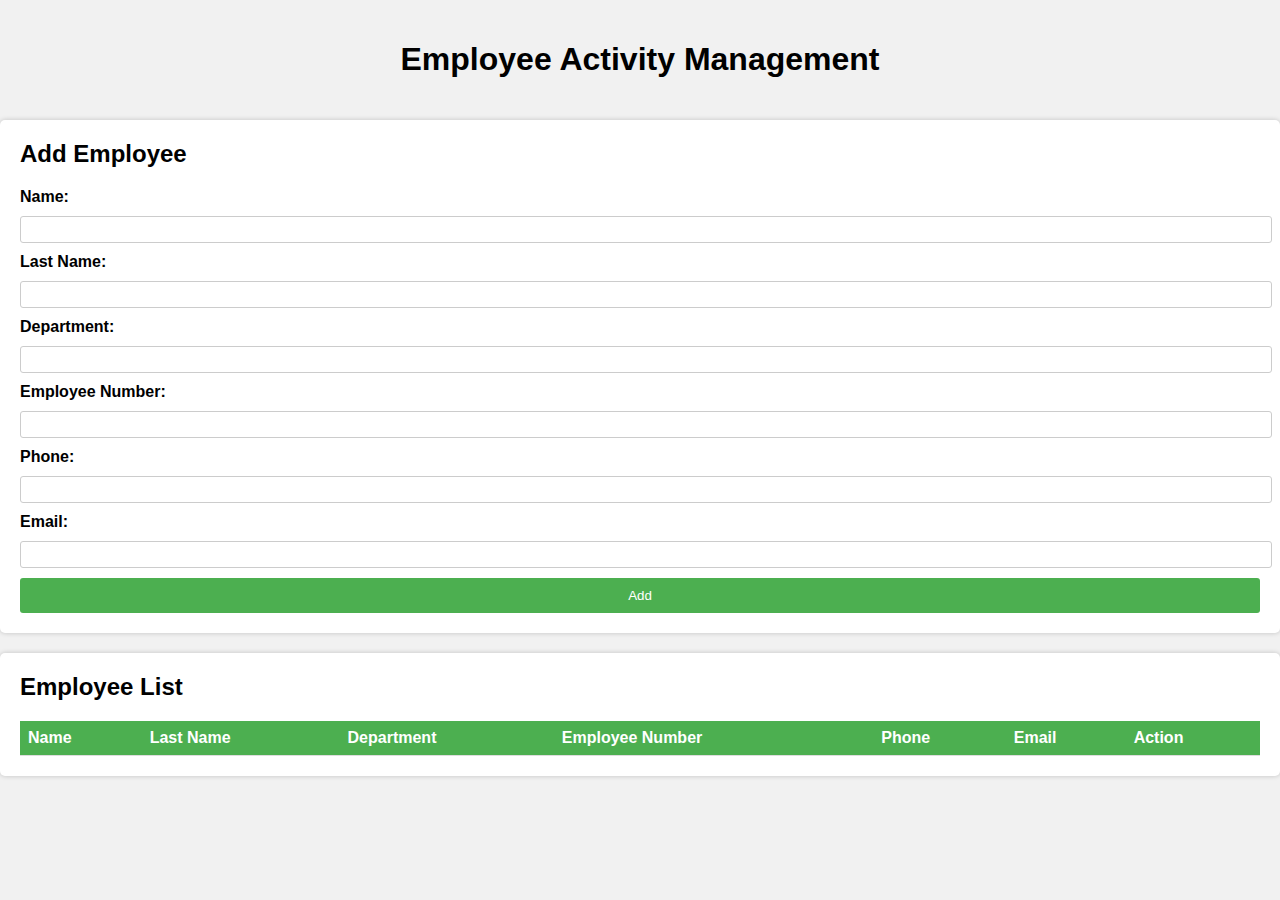
<file: src/main/frontend/index.html>
<!DOCTYPE html>
<html lang="en">
<head>
    <meta charset="UTF-8">
    <meta http-equiv="X-UA-Compatible" content="IE=edge">
    <meta name="viewport" content="width=device-width, initial-scale=1.0">
    <title>Employee Activity Management</title>
    <link rel="stylesheet" type="text/css" href="style.css">
</head>
<body>
    <h1>Employee Activity Management</h1>
  
    <div id="form-container">
      <h2>Add Employee</h2>
      <form>
        <label for="name">Name:</label>
        <input type="text" id="name" required>
        
        <label for="lastName">Last Name:</label>
        <input type="text" id="lastName" required>
        
        <label for="department">Department:</label>
        <input type="text" id="department" required>
        
        <label for="employeeNumber">Employee Number:</label>
        <input type="text" id="employeeNumber" required>
        
        <label for="phone">Phone:</label>
        <input type="text" id="phone" required>
        
        <label for="email">Email:</label>
        <input type="email" id="email" required>
        
        <button type="button" onclick="addEmployee()">Add</button>
      </form>
    </div>
    
    <div id="employee-list">
      <h2>Employee List</h2>
      <table>
        <thead>
          <tr>
            <th>Name</th>
            <th>Last Name</th>
            <th>Department</th>
            <th>Employee Number</th>
            <th>Phone</th>
            <th>Email</th>
            <th>Action</th>
          </tr>
        </thead>
        <tbody id="employee-table-body">
         
        </tbody>
      </table>
    </div>
</body>
</html>
</body>
</html>
</file>
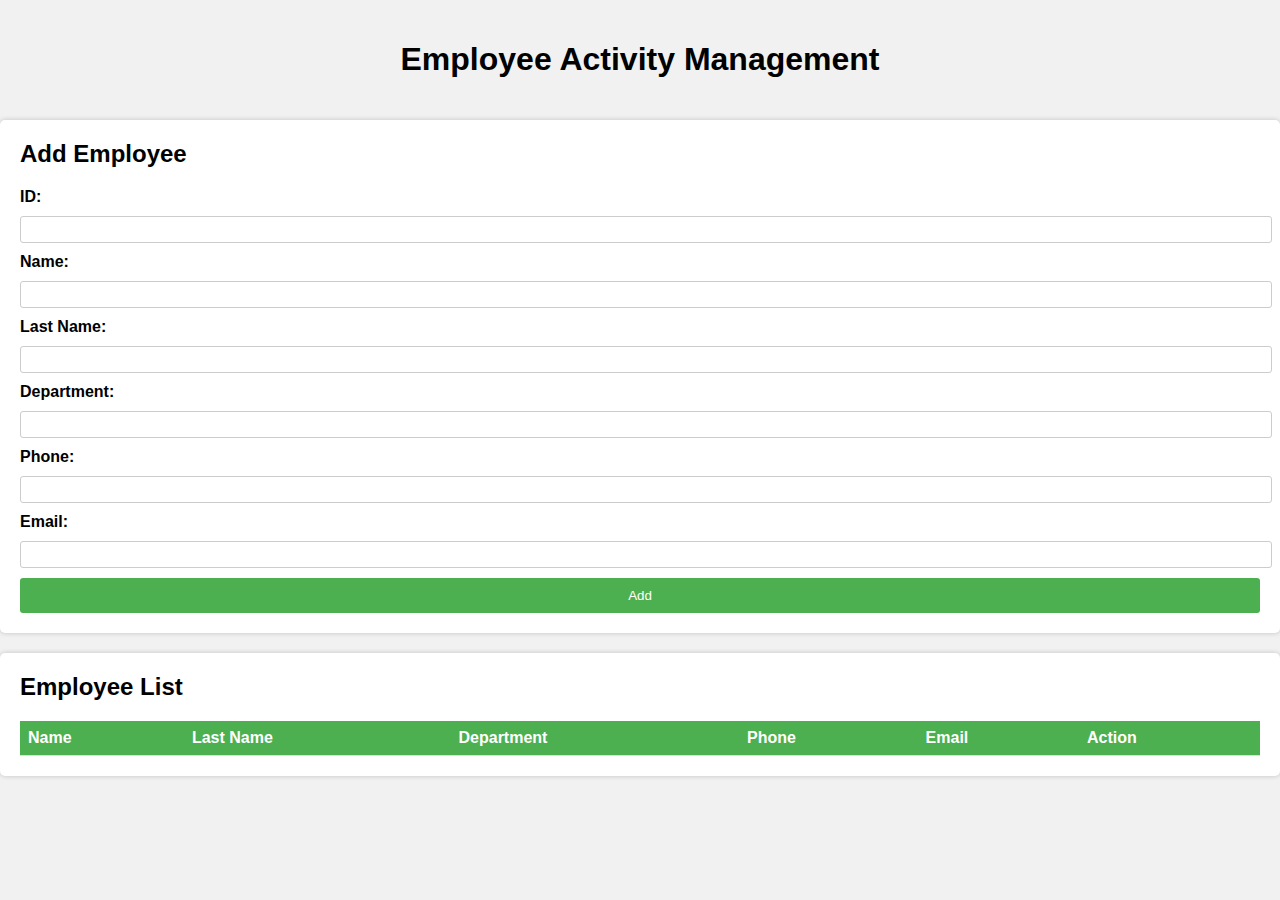
<file: src/main/frontend/buid/index.html>
<!DOCTYPE html>
<html lang="en">
<head>
    <meta charset="UTF-8">
    <meta http-equiv="X-UA-Compatible" content="IE=edge">
    <meta name="viewport" content="width=device-width, initial-scale=1.0">
    <title>Employee Activity Management</title>
    <link rel="stylesheet" type="text/css" href="style.css">
    <script src="./index.js" defer></script>
</head>
<body>
    <h1>Employee Activity Management</h1>
  
    <div id="form-container">
      <h2>Add Employee</h2>
      <form>
        <label for="id">ID:</label>
        <input type="text" id="id" required>

        <label for="name">Name:</label>
        <input type="text" id="name" required>
        
        <label for="lastName">Last Name:</label>
        <input type="text" id="lastName" required>
        
        <label for="department">Department:</label>
        <input type="text" id="department" required>
        
        <label for="phone">Phone:</label>
        <input type="text" id="phone" required>
        
        <label for="email">Email:</label>
        <input type="email" id="email" required>
        
        <button type="button" onclick="addEmployee()">Add</button>
      </form>
    </div>
    
    <div id="employee-list">
      <h2>Employee List</h2>
      <table>
        <thead>
          <tr>
            <th>Name</th>
            <th>Last Name</th>
            <th>Department</th>
            <th>Phone</th>
            <th>Email</th>
            <th>Action</th>
          </tr>
        </thead>
        <tbody id="employee-table-body">
         
        </tbody>
      </table>
    </div>
</body>
</html>
</body>
</html>
</file>
<file: src/main/frontend/style.css>
body {
    font-family: Arial, sans-serif;
    background-color: #f1f1f1;
    margin: 0;
    padding: 0;
  }
  
  h1 {
    text-align: center;
    padding: 20px 0;
  }
  
  #form-container {
    background-color: #fff;
    border-radius: 5px;
    box-shadow: 0 0 5px rgba(0, 0, 0, 0.2);
    padding: 20px;
    margin-bottom: 20px;
  }
  
  #form-container h2 {
    margin-top: 0;
  }
  
  form {
    display: grid;
    gap: 10px;
  }
  
  label {
    font-weight: bold;
  }
  
  input[type="text"],
  input[type="email"] {
    width: 100%;
    padding: 5px;
    border-radius: 3px;
    border: 1px solid #ccc;
  }
  
  button {
    background-color: #4caf50;
    color: #fff;
    border: none;
    padding: 10px 20px;
    cursor: pointer;
    border-radius: 3px;
  }
  
  button:hover {
    background-color: #45a049;
  }
  
  #employee-list {
    background-color: #fff;
    border-radius: 5px;
    box-shadow: 0 0 5px rgba(0, 0, 0, 0.2);
    padding: 20px;
  }
  
  #employee-list h2 {
    margin-top: 0;
  }
  
  table {
    width: 100%;
    border-collapse: collapse;
  }
  
  th,
  td {
    padding: 8px;
    text-align: left;
    border-bottom: 1px solid #ddd;
  }
  
  th {
    background-color: #4caf50;
    color: #fff;
  }
  
  tbody tr:nth-child(even) {
    background-color: #f2f2f2;
  }
  
  /* Media Queries */
  
  @media (max-width: 768px) {
    #form-container,
    #employee-list {
      margin-left: 10px;
      margin-right: 10px;
    }
  }
  
  @media (max-width: 480px) {
    form {
      grid-template-columns: 1fr;
    }
  
    label,
    input[type="text"],
    input[type="email"],
    button {
      width: 100%;
    }
  }
</file>
<file: src/main/frontend/buid/style.css>
body {
    font-family: Arial, sans-serif;
    background-color: #f1f1f1;
    margin: 0;
    padding: 0;
  }
  
  h1 {
    text-align: center;
    padding: 20px 0;
  }
  
  #form-container {
    background-color: #fff;
    border-radius: 5px;
    box-shadow: 0 0 5px rgba(0, 0, 0, 0.2);
    padding: 20px;
    margin-bottom: 20px;
  }
  
  #form-container h2 {
    margin-top: 0;
  }
  
  form {
    display: grid;
    gap: 10px;
  }
  
  label {
    font-weight: bold;
  }
  
  input[type="text"],
  input[type="email"] {
    width: 100%;
    padding: 5px;
    border-radius: 3px;
    border: 1px solid #ccc;
  }
  
  button {
    background-color: #4caf50;
    color: #fff;
    border: none;
    padding: 10px 20px;
    cursor: pointer;
    border-radius: 3px;
  }
  
  button:hover {
    background-color: #45a049;
  }
  
  #employee-list {
    background-color: #fff;
    border-radius: 5px;
    box-shadow: 0 0 5px rgba(0, 0, 0, 0.2);
    padding: 20px;
  }
  
  #employee-list h2 {
    margin-top: 0;
  }
  
  table {
    width: 100%;
    border-collapse: collapse;
  }
  
  th,
  td {
    padding: 8px;
    text-align: left;
    border-bottom: 1px solid #ddd;
  }
  
  th {
    background-color: #4caf50;
    color: #fff;
  }
  
  tbody tr:nth-child(even) {
    background-color: #f2f2f2;
  }
  
  /* Media Queries */
  
  @media (max-width: 768px) {
    #form-container,
    #employee-list {
      margin-left: 10px;
      margin-right: 10px;
    }
  }
  
  @media (max-width: 480px) {
    form {
      grid-template-columns: 1fr;
    }
  
    label,
    input[type="text"],
    input[type="email"],
    button {
      width: 100%;
    }
  }
</file>
